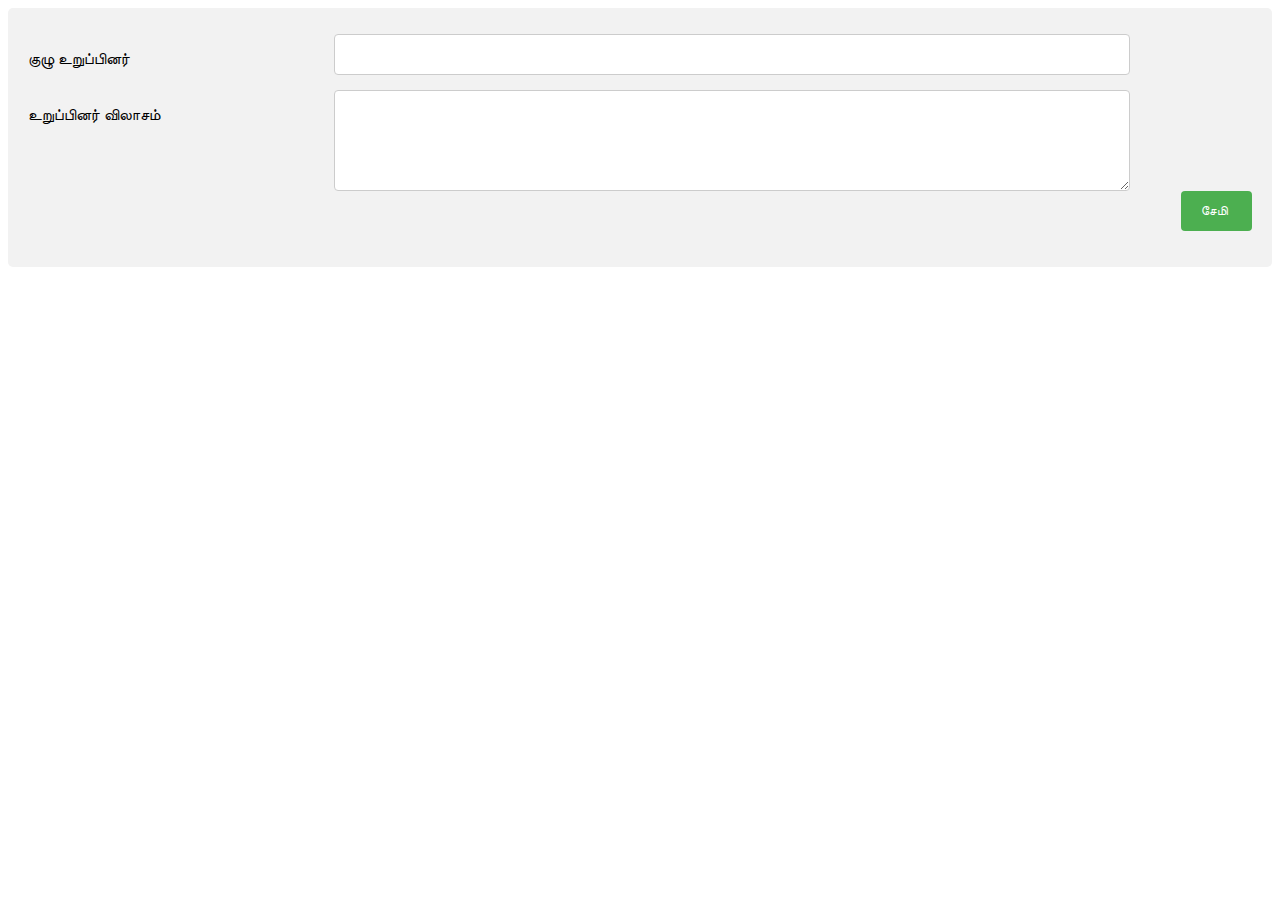
<file: input_form.html>
<html>
<head>
	<link rel="stylesheet" type="text/css" href="./assets/stylesheets/style.css">
	<meta http-equiv="Content-Type" content="text/html; charset=utf-8"/>

</head>
<body>
	<div class="container">
<form name="member_form" action="create.php" method="post">
	<div class="row">
	<div class="col-25">
		<p>குழு  உறுப்பினர் </p>
	</div>
	<div class="col-75">
<input type="text" name="member_name">
</div>
</div>
<div class="row">
<div class="col-25">
	<p>உறுப்பினர் விலாசம்</p>
</div>
<div class="col-75">
<textarea name="address" cols="40" rows="5">
</textarea>
</div>
</div>
<div class="row">
<input type="submit" value="சேமி ">
</div>
</form>
</div>
</body>
</html>
</file>
<file: assets/stylesheets/style.css>
* {
 box-sizing: border-box;
}

input[type=text], select, textarea {
 width: 100%;
 padding: 12px;
 border: 1px solid #ccc;
 border-radius: 4px;
 resize: vertical;
}

label {
 padding: 12px 12px 12px 0;
 display: inline-block;
}

input[type=submit] {
 background-color: #4CAF50;
 color: white;
 padding: 12px 20px;
 border: none;
 border-radius: 4px;
 cursor: pointer;
 float: right;
}

input[type=submit]:hover {
 background-color: #45a049;
}

.container {
 border-radius: 5px;
 background-color: #f2f2f2;
 padding: 20px;
}
.col-10 {
	float: left;
	width: 10%;
	margin-top: 6px;
}
.col-20 {
	float: left;
	width: 20%;
	margin-top: 6px;
}
.col-40 {
	float: left;
	width: 40%;
	margin-top: 6px;
}
.col-25 {
 float: left;
 width: 25%;
 margin-top: 6px;
}

.col-75 {
 float: left;
 width: 65%;
 margin-top: 6px;
}

/* Clear floats after the columns */
.row:after {
 content: "";
 display: table;
 clear: both;
}

/* Responsive layout - when the screen is less than 600px wide, make the two columns stack on top of each other instead of next to each other */
@media screen and (max-width: 600px) {
 .col-25, .col-75, input[type=submit] {
   width: 100%;
   margin-top: 0;
 }
 #table {display:table;} 
 .myrow {display:table-row; } 
 .mycell {display:table-cell;}
</file>
